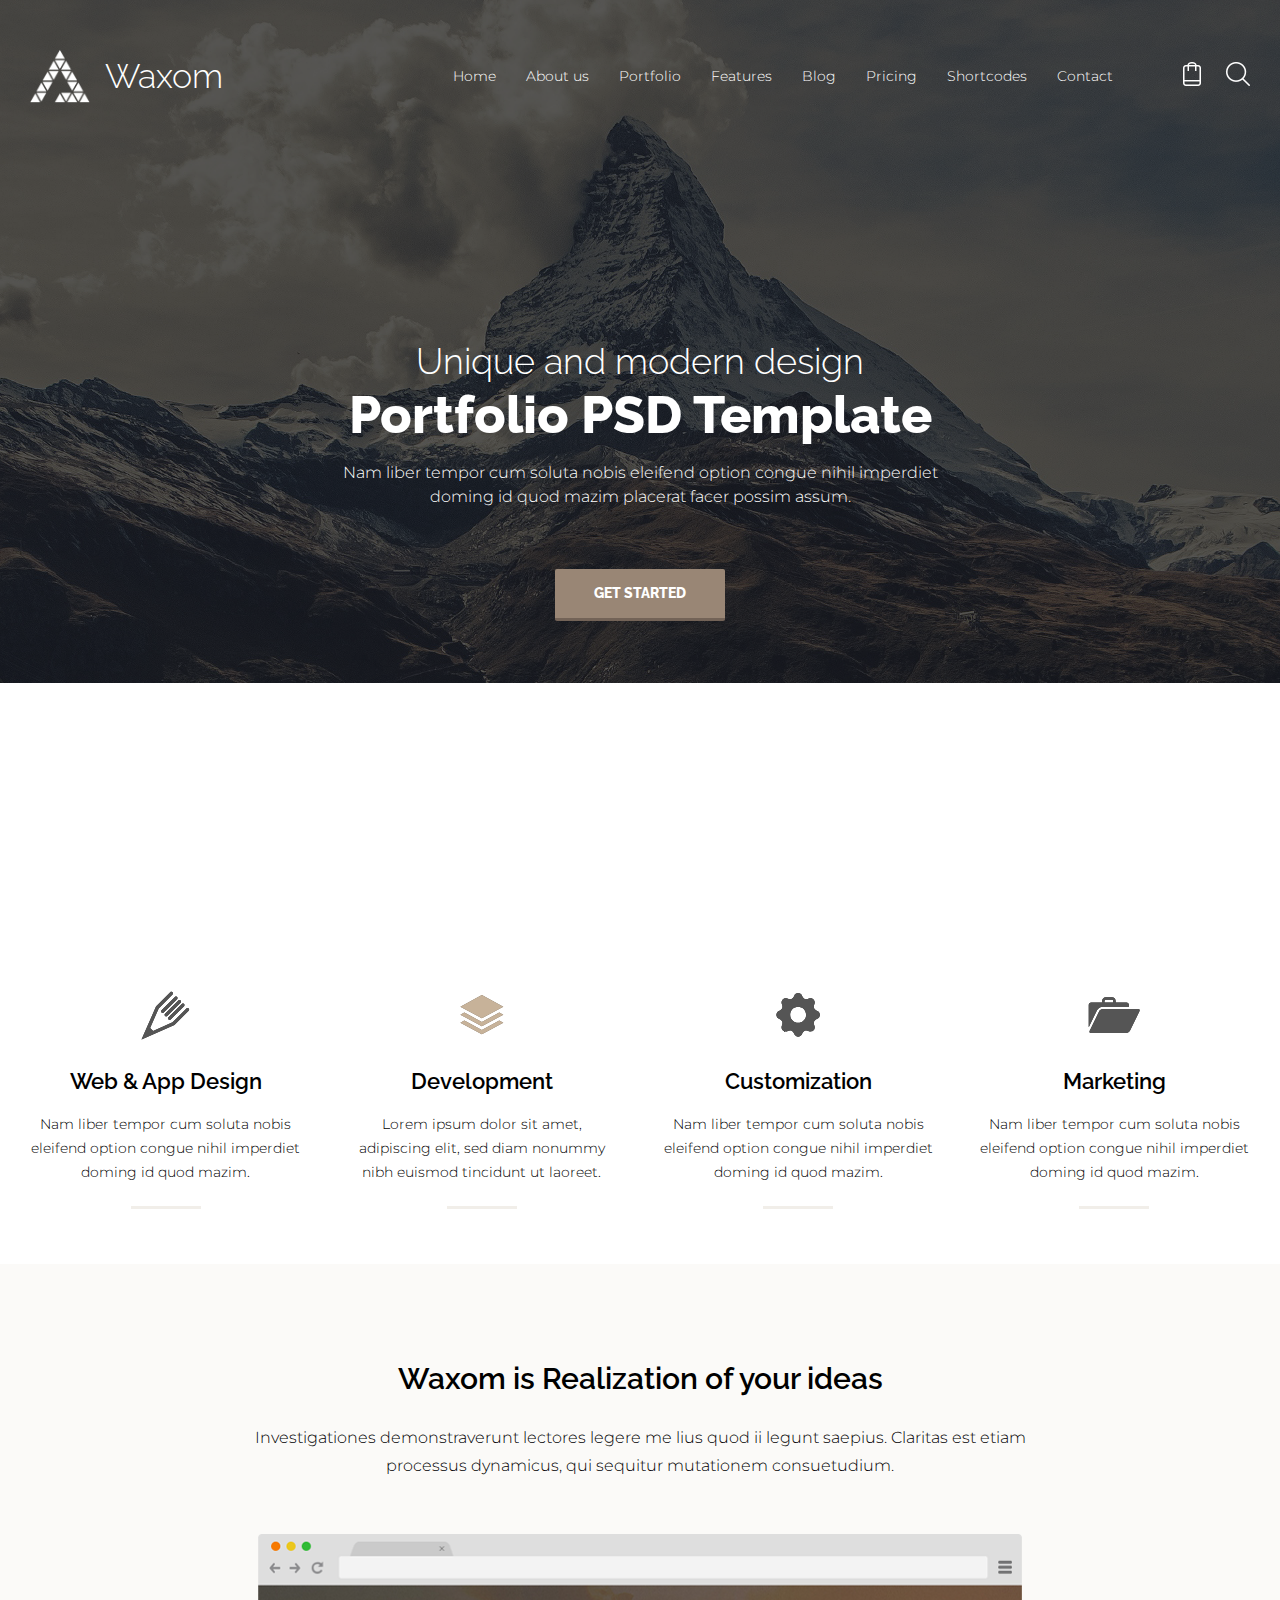
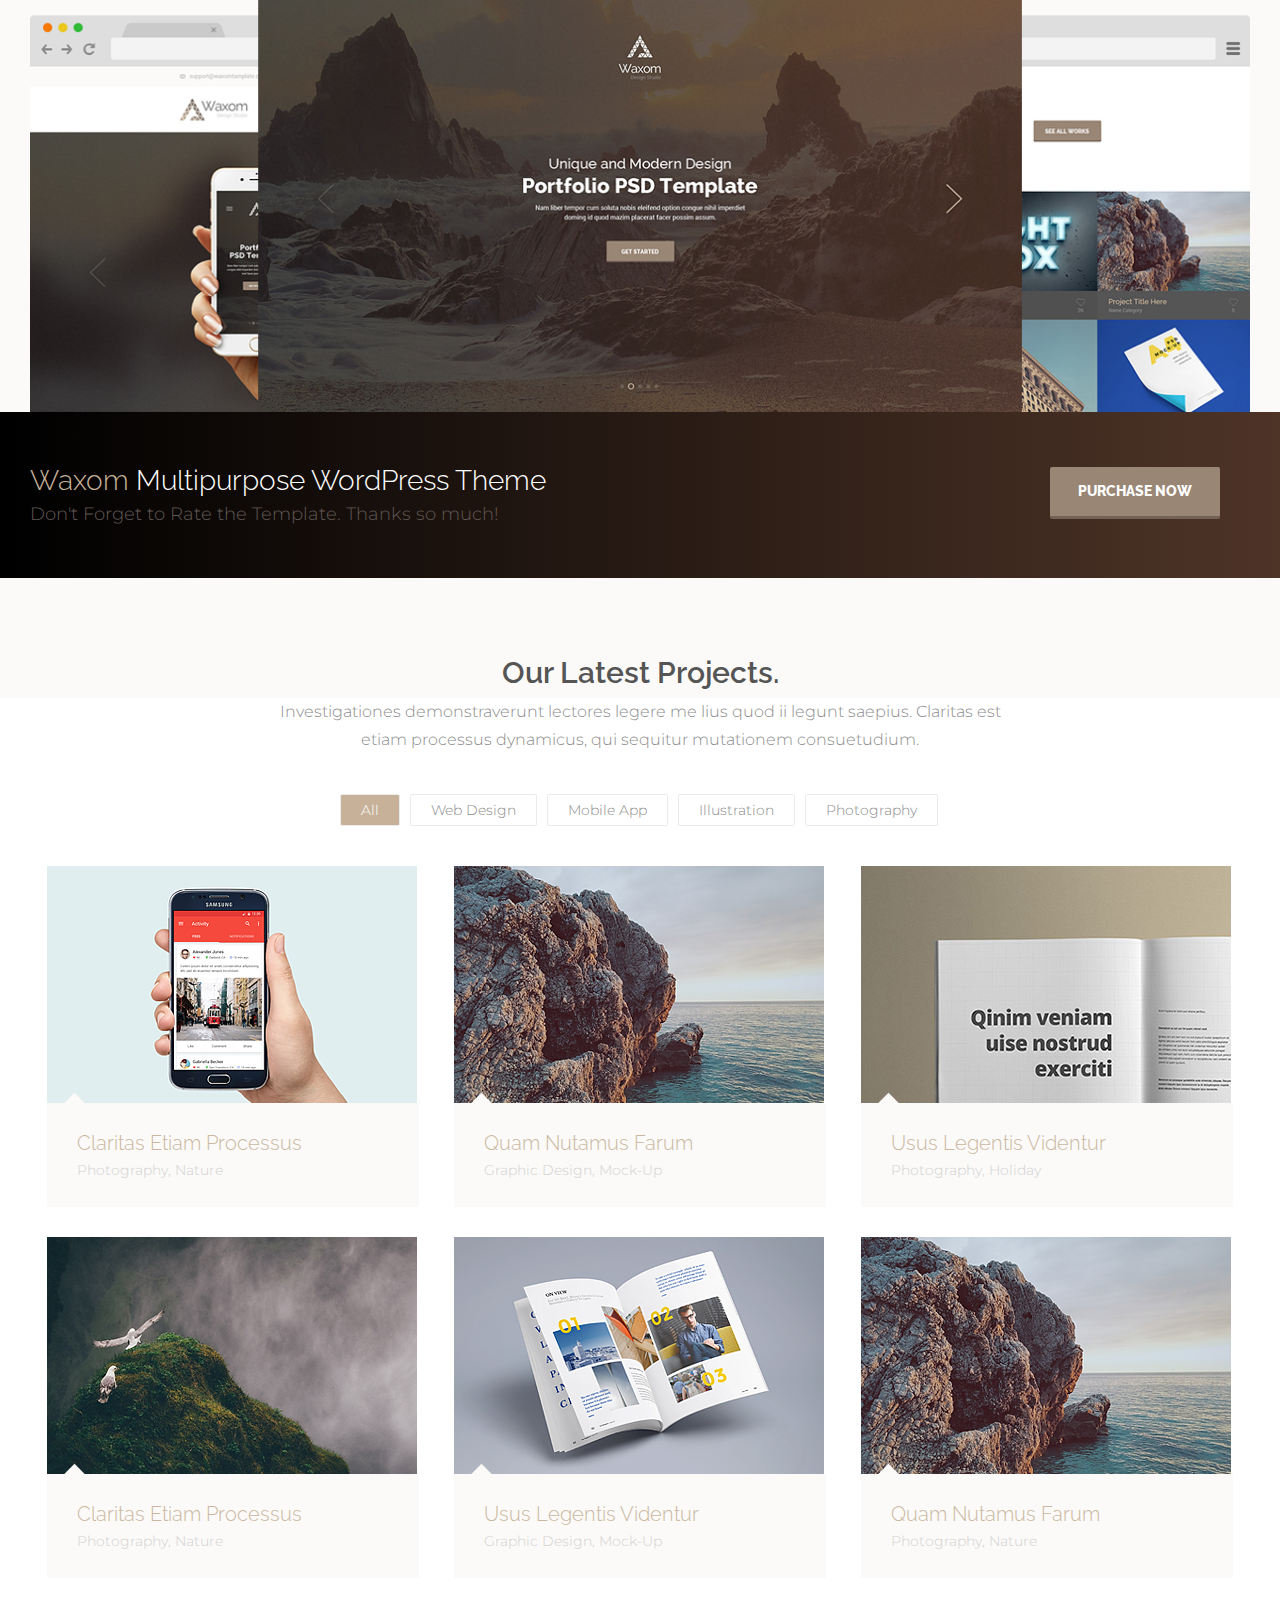
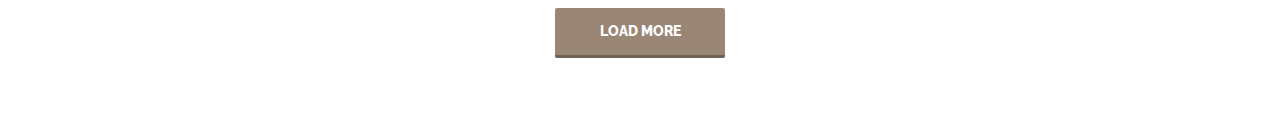
<file: waxom-landing.html>
<!DOCTYPE html><head><link rel="stylesheet" href="assets/libs/css/normalize.css"><link rel="stylesheet" href="css/waxom-landing.css"><link href="https://fonts.googleapis.com/css?family=Montserrat:200,300,400|Raleway:300,400,500,600,800" rel="stylesheet"><meta name="viewport" content="width=device-width, initial-scale=1"><meta http-equiv="Content-Type" content="text/html; charset=UTF-8"><meta http-equiv="x-ua-compatible" content="ie=edge"></head><body><header class="header-holder box"><div class="container"><section class="header"><div class="logo"><img class="logo__img" src="img/waxom-landing/logo.png"><div class="logo__text">Waxom</div></div><nav class="menu"><a class="menu__link" href="#">Home</a><a class="menu__link" href="#">About us</a><a class="menu__link" href="#">Portfolio</a><a class="menu__link" href="#">Features</a><a class="menu__link" href="#">Blog</a><a class="menu__link" href="#">Pricing</a><a class="menu__link" href="#">Shortcodes</a><a class="menu__link" href="#">Contact</a></nav><div class="header__btns-wrap"><a class="cart-btn" href="#"><img src="img/waxom-landing/icon-cart.png"></a><a class="search-btn" href="#"><img src="img/waxom-landing/icon-search.png"></a></div></section><section class="intro"><div class="intro__title">Unique and modern design</div><div class="intro__title intro__title_bold">Portfolio PSD Template</div><div class="intro__sub-title">Nam liber tempor cum soluta nobis eleifend option congue nihil imperdiet doming id quod mazim placerat facer possim assum.</div><a class="btn-brown">get started</a></section></div></header><main class="waxom-page box"><section class="features container"><div class="feature"><div class="feature__icon-wrap"><img class="feature__icon" src="img/waxom-landing/pencil-icon.svg"></div><div class="feature__title">Web &amp; App Design</div><div class="feature__text">Nam liber tempor cum soluta nobis eleifend option congue nihil imperdiet doming id quod mazim.</div><div class="feature__indicator"></div></div><div class="feature"><div class="feature__icon-wrap"><img class="feature__icon" src="img/waxom-landing/dev-icon.svg"></div><div class="feature__title">Development</div><div class="feature__text">Lorem ipsum dolor sit amet, adipiscing elit, sed diam nonummy nibh euismod tincidunt ut laoreet.</div><div class="feature__indicator"></div></div><div class="feature"><div class="feature__icon-wrap"><img class="feature__icon" src="img/waxom-landing/customization-icon.svg"></div><div class="feature__title">Customization</div><div class="feature__text">Nam liber tempor cum soluta nobis eleifend option congue nihil imperdiet doming id quod mazim.</div><div class="feature__indicator"></div></div><div class="feature"><div class="feature__icon-wrap"><img class="feature__icon" src="img/waxom-landing/marketing-icon.svg"></div><div class="feature__title">Marketing</div><div class="feature__text">Nam liber tempor cum soluta nobis eleifend option congue nihil imperdiet doming id quod mazim.</div><div class="feature__indicator"></div></div></section><section class="promo"><div class="container"><div class="promo__header"><div class="promo__title">Waxom is Realization of your ideas</div><div class="promo__sub-title">Investigationes demonstraverunt lectores legere me lius quod ii legunt saepius. Claritas est etiam processus dynamicus, qui sequitur mutationem consuetudium.</div></div><img class="promo__desktops-img" src="img/waxom-landing/browsers-img.png"></div></section><section class="wordpress-line"><div class="container"><div class="wordpress-line__wrap"><div class="wordpress__message"><div class="wordpress-line__title"><span>Waxom</span> Multipurpose WordPress Theme</div><div class="wordpress-line__sub-title">Don't Forget to Rate the Template. Thanks so much!</div></div><a class="btn-brown wordpress-line__btn">purchase now</a></div></div></section><section class="projects"><header class="projects__header"><h2 class="projects__title">Our Latest Projects.</h2><h3 class="projects__sub-title">Investigationes demonstraverunt lectores legere me lius quod ii legunt saepius. Claritas est etiam processus dynamicus, qui sequitur mutationem consuetudium.</h3></header><div class="projects__main container"><div class="projects__filter-btns"><div class="projects__filter-btn projects__filter-btn_active">All</div><div class="projects__filter-btn">Web Design</div><div class="projects__filter-btn">Mobile App</div><div class="projects__filter-btn">Illustration</div><div class="projects__filter-btn">Photography</div></div><div class="projects__items"><figrure class="project-card"><div class="project-card__img-wrap"><img class="project-card__img" src="img/waxom-landing/project-photo1.png"><div class="project-card__img-hover"></div></div><figcaption class="project-card__description"><h3 class="project-card__title">Claritas Etiam Processus</h3><h4 class="project-card__tags">Photography, Nature</h4></figcaption><div class="project-card__hover-items"><img class="project-card__dwnload-btn" src="img/waxom-landing/i/skrepka-icon.svg"><img class="project-card__search-btn" src="img/waxom-landing/i/lupa-icon.svg"></div></figrure><figrure class="project-card"><div class="project-card__img-wrap"><img class="project-card__img" src="img/waxom-landing/project-photo6.png"><div class="project-card__img-hover"></div></div><figcaption class="project-card__description"><h3 class="project-card__title">Quam Nutamus Farum</h3><h4 class="project-card__tags">Graphic Design, Mock-Up</h4></figcaption><div class="project-card__hover-items"><img class="project-card__dwnload-btn" src="img/waxom-landing/i/skrepka-icon.svg"><img class="project-card__search-btn" src="img/waxom-landing/i/lupa-icon.svg"></div></figrure><figrure class="project-card"><div class="project-card__img-wrap"><img class="project-card__img" src="img/waxom-landing/project-photo3.png"><div class="project-card__img-hover"></div></div><figcaption class="project-card__description"><h3 class="project-card__title">Usus Legentis Videntur</h3><h4 class="project-card__tags">Photography, Holiday</h4></figcaption><div class="project-card__hover-items"><img class="project-card__dwnload-btn" src="img/waxom-landing/i/skrepka-icon.svg"><img class="project-card__search-btn" src="img/waxom-landing/i/lupa-icon.svg"></div></figrure><figrure class="project-card"><div class="project-card__img-wrap"><img class="project-card__img" src="img/waxom-landing/project-photo4.png"><div class="project-card__img-hover"></div></div><figcaption class="project-card__description"><h3 class="project-card__title">Claritas Etiam Processus</h3><h4 class="project-card__tags">Photography, Nature</h4></figcaption><div class="project-card__hover-items"><img class="project-card__dwnload-btn" src="img/waxom-landing/i/skrepka-icon.svg"><img class="project-card__search-btn" src="img/waxom-landing/i/lupa-icon.svg"></div></figrure><figrure class="project-card"><div class="project-card__img-wrap"><img class="project-card__img" src="img/waxom-landing/project-photo5.png"><div class="project-card__img-hover"></div></div><figcaption class="project-card__description"><h3 class="project-card__title">Usus Legentis Videntur</h3><h4 class="project-card__tags">Graphic Design, Mock-Up</h4></figcaption><div class="project-card__hover-items"><img class="project-card__dwnload-btn" src="img/waxom-landing/i/skrepka-icon.svg"><img class="project-card__search-btn" src="img/waxom-landing/i/lupa-icon.svg"></div></figrure><figrure class="project-card"><div class="project-card__img-wrap"><img class="project-card__img" src="img/waxom-landing/project-photo6.png"><div class="project-card__img-hover"></div></div><figcaption class="project-card__description"><h3 class="project-card__title">Quam Nutamus Farum</h3><h4 class="project-card__tags">Photography, Nature</h4></figcaption><div class="project-card__hover-items"><img class="project-card__dwnload-btn" src="img/waxom-landing/i/skrepka-icon.svg"><img class="project-card__search-btn" src="img/waxom-landing/i/lupa-icon.svg"></div></figrure></div><div class="btn-brown projects__show-more-btn">load more</div></div></section><section class="video-section"><source src="https://www.youtube.com/embed/ZFshmm0eJ20"><!--iframe(width="560" height="315" src="https://www.youtube.com/embed/ZFshmm0eJ20" frameborder="0" allow="autoplay; encrypted-media" allowfullscreen)--></section></main><footer class="waxom-footer"></footer><script src="assets/libs/js/jquery-lib.js"></script><script src="js/waxom-landing.js"></script></body>
</file>
<file: css/waxom-landing.css>
.close-btn {
  width: 35px;
  height: 35px;
  cursor: pointer;
  position: absolute;
  right: 20px;
  top: 10px; }
  .close-btn span {
    position: absolute;
    top: 50%;
    height: 2px;
    width: 35px;
    background-color: black; }
    .close-btn span:first-child {
      -webkit-transform: rotate(45deg);
              transform: rotate(45deg); }
    .close-btn span:last-child {
      -webkit-transform: rotate(-45deg);
              transform: rotate(-45deg); }

.back-home-btn {
  position: absolute;
  top: 30px;
  left: 30px;
  width: 50px;
  height: 50px;
  background-color: rgba(75, 202, 243, 0.1);
  border-radius: 50%;
  box-shadow: 0 0 2px white; }
  .back-home-btn:hover {
    box-shadow: 0 0 1px rgba(0, 0, 0, 0.1); }
  .back-home-btn::after, .back-home-btn::before {
    content: '';
    width: 2px;
    height: 17px;
    left: 21px;
    background-color: white;
    position: absolute; }
  .back-home-btn::after {
    top: 10px;
    -webkit-transform: rotate(45deg);
            transform: rotate(45deg); }
  .back-home-btn::before {
    top: 21px;
    -webkit-transform: rotate(-45deg);
            transform: rotate(-45deg); }

@-webkit-keyframes sheen {
  100% {
    -webkit-transform: rotateZ(90deg) translate(1em, -9em);
            transform: rotateZ(90deg) translate(1em, -9em); } }

@keyframes sheen {
  100% {
    -webkit-transform: rotateZ(90deg) translate(1em, -9em);
            transform: rotateZ(90deg) translate(1em, -9em); } }

@-webkit-keyframes showUp {
  0% {
    opacity: 0;
    -webkit-transform: scale(15);
            transform: scale(15); }
  100% {
    opacity: 1;
    -webkit-transform: scale(1);
            transform: scale(1); } }

@keyframes showUp {
  0% {
    opacity: 0;
    -webkit-transform: scale(15);
            transform: scale(15); }
  100% {
    opacity: 1;
    -webkit-transform: scale(1);
            transform: scale(1); } }

@-webkit-keyframes hideShrink {
  100% {
    opacity: 0;
    -webkit-transform: scaleY(0.1) scaleX(0.8);
            transform: scaleY(0.1) scaleX(0.8);
    visibility: hidden; } }

@keyframes hideShrink {
  100% {
    opacity: 0;
    -webkit-transform: scaleY(0.1) scaleX(0.8);
            transform: scaleY(0.1) scaleX(0.8);
    visibility: hidden; } }

.showUp {
  -webkit-animation: showUp .3s forwards;
          animation: showUp .3s forwards; }

.hideShrink {
  -webkit-animation: hideShrink .4s forwards;
          animation: hideShrink .4s forwards; }

* {
  box-sizing: border-box; }

body,
h1,
h2,
h3,
h4,
p,
span,
figure {
  padding: 0;
  margin: 0; }

button, a {
  box-shadow: none;
  border: none;
  text-decoration: none;
  outline: none;
  display: block; }

a:link, a:visited, a:focus {
  color: inherit; }

body {
  box-shadow: 0 0 5px 3px #000; }

.box {
  max-width: 1920px;
  width: 100%;
  margin: 0 auto; }

.container {
  max-width: 1240px;
  width: 100%;
  margin: 0 auto;
  padding-right: 10px;
  padding-left: 10px; }

.header-holder {
  min-height: 100vh;
  background: url("../img/waxom-landing/intro-bg.png") no-repeat;
  position: relative;
  padding-bottom: 150px;
  background-attachment: fixed;
  background-size: 100%; }

.header {
  display: flex;
  justify-content: flex-start;
  align-items: center;
  flex-flow: row nowrap;
  width: 100%;
  padding-top: 50px;
  margin-bottom: 15rem; }
  .header__btns-wrap {
    display: flex;
    justify-content: flex-start;
    align-items: center;
    flex-flow: row nowrap;
    margin-left: 70px; }

.logo {
  display: flex;
  justify-content: flex-start;
  align-items: center;
  flex-flow: row nowrap; }
  .logo__img {
    width: 60px;
    margin-right: 15px; }
  .logo__text {
    font: 300 normal 34px/1 "Raleway", sans-serif;
    color: #fff; }

.menu {
  display: flex;
  justify-content: flex-start;
  align-items: flex-start;
  flex-flow: row nowrap;
  margin-left: auto;
  color: #fff; }
  .menu__link {
    margin-right: 30px;
    font: 300 normal 14px/1 "Montserrat", sans-serif; }
    .menu__link:last-child {
      margin-right: 0; }
    .menu__link:hover {
      color: #c7b299; }

.cart-btn {
  margin-right: 25px; }

.intro {
  max-width: 595px;
  margin: 0 auto; }
  .intro__title {
    font: 300 normal 36px/1 "Raleway", sans-serif;
    color: #fff;
    text-align: center;
    margin-bottom: 10px; }
    .intro__title_bold {
      font-weight: 800;
      font-size: 52px; }
  .intro__sub-title {
    font: 300 normal 16px/24px "Montserrat", sans-serif;
    text-align: center;
    color: #fff;
    margin-top: 20px;
    margin-bottom: 60px; }

.btn-brown {
  background-color: #998675;
  max-width: 170px;
  height: 52px;
  width: 100%;
  text-transform: uppercase;
  color: #fff;
  margin: 0 auto;
  cursor: pointer;
  border-bottom: 3px solid #736357;
  border-radius: 2px;
  display: flex;
  justify-content: center;
  align-items: center;
  flex-flow: row nowrap;
  font: 800 normal 14px/23px "Raleway", sans-serif; }
  .btn-brown:active {
    background-color: #736357;
    border-bottom-color: #4a3d33;
    -webkit-transform: scale(0.99);
            transform: scale(0.99); }

.features {
  display: flex;
  justify-content: space-between;
  align-items: flex-start;
  flex-flow: row nowrap;
  width: 100%;
  padding-top: 90px;
  padding-bottom: 80px; }

.feature {
  display: flex;
  justify-content: center;
  align-items: center;
  flex-flow: column nowrap;
  max-width: 271px;
  width: 100%;
  position: relative; }
  .feature__icon-wrap {
    height: 50px;
    margin-bottom: 30px;
    display: flex;
    justify-content: center;
    align-items: center;
    flex-flow: row nowrap; }
  .feature__title {
    font: 600 normal 22px/1 "Raleway", sans-serif;
    margin-bottom: 20px;
    margin-top: auto; }
  .feature__text {
    font: 300 normal 14px/24px "Montserrat", sans-serif;
    text-align: center; }
  .feature__indicator {
    background-color: #f1eee9;
    width: 70px;
    height: 3px;
    position: absolute;
    bottom: -25px;
    left: 50%;
    -webkit-transform: translateX(-50%);
            transform: translateX(-50%); }

.feature:hover .feature__icon {
  flood-color: #c7b299; }

.feature:hover .feature__title {
  color: #c7b299; }

.feature:hover .feature__indicator {
  background-color: #c7b299; }

.promo {
  background-color: #fbfaf8;
  padding-top: 100px; }
  .promo__header {
    max-width: 780px;
    margin: 0 auto 50px; }
  .promo__title {
    font: 600 normal 30px/1 "Raleway", sans-serif;
    margin-bottom: 30px;
    text-align: center; }
  .promo__sub-title {
    font: 300 normal 16px/28px "Montserrat", sans-serif;
    text-align: center; }
  .promo__desktops-img {
    width: 100%;
    position: relative;
    bottom: -4px; }

.wordpress-line {
  padding-top: 55px;
  padding-bottom: 55px;
  background: linear-gradient(90deg, #000, #4e3427); }
  .wordpress-line__wrap {
    display: flex;
    justify-content: space-between;
    align-items: flex-start;
    flex-flow: row nowrap; }
  .wordpress-line__title {
    font: 300 normal 28px/1 "Raleway", sans-serif;
    color: #fff;
    margin-bottom: 10px; }
    .wordpress-line__title span {
      color: #c7b299; }
  .wordpress-line__sub-title {
    font: 300 normal 18px/1 "Montserrat", sans-serif;
    color: #615855; }
  .wordpress-line__btn {
    margin-right: 30px;
    color: #fff; }
    .wordpress-line__btn:visited, .wordpress-line__btn:focus {
      color: #fff; }

.projects__header {
  margin-bottom: 40px; }

.projects__title {
  font: 600 normal 30px/1 "Raleway", sans-serif;
  background-color: #fbfaf8;
  padding-top: 80px;
  padding-bottom: 10px;
  text-align: center;
  color: #555555; }

.projects__sub-title {
  font: 300 normal 16px/28px "Montserrat", sans-serif;
  max-width: 770px;
  margin: 0 auto;
  text-align: center;
  color: #8c8c8c; }

.projects__filter-btns {
  margin: 0 auto 40px;
  max-width: 600px;
  display: flex;
  justify-content: flex-start;
  align-items: flex-start;
  flex-flow: row nowrap; }

.projects__filter-btn {
  border: 1px solid #ebebeb;
  border-radius: 2px;
  background-color: transparent;
  height: 32px;
  padding-right: 20px;
  padding-left: 20px;
  margin-right: 10px;
  color: #8c8c8c;
  font: 300 normal 14px/21px "Montserrat", sans-serif;
  display: flex;
  justify-content: center;
  align-items: center;
  flex-flow: row nowrap; }
  .projects__filter-btn:last-child {
    margin-right: 0; }
  .projects__filter-btn_active {
    background: #c7b299;
    color: #fff; }
  .projects__filter-btn:hover {
    background: #c7b299;
    color: #fff; }

.projects__items {
  max-width: 100%;
  width: 100%;
  display: flex;
  justify-content: space-around;
  align-items: flex-start;
  flex-flow: row wrap; }

.projects__show-more-btn {
  height: 50px;
  margin-bottom: 80px; }

.project-card {
  display: flex;
  justify-content: center;
  align-items: flex-start;
  flex-flow: column nowrap;
  max-width: 372px;
  width: 100%;
  margin-bottom: 30px;
  position: relative; }
  .project-card__img-wrap {
    display: flex;
    position: relative; }
  .project-card__img-hover {
    display: none;
    position: absolute;
    width: 100.5%;
    height: 100%;
    background-color: rgba(0, 0, 0, 0.6); }
  .project-card__description {
    background-color: #fbfaf8;
    padding: 30px;
    width: 100%;
    position: relative; }
    .project-card__description:after {
      content: '';
      width: 25px;
      height: 25px;
      background-color: #fbfaf8;
      -webkit-transform: rotate(45deg);
              transform: rotate(45deg);
      position: absolute;
      top: -5px;
      left: 15px; }
  .project-card__title {
    color: #cab79f;
    margin-bottom: 10px;
    font: 300 normal 20px/1 "Raleway", sans-serif; }
  .project-card__tags {
    color: #d1d1d1;
    font: 300 normal 14px/1 "Montserrat", sans-serif; }
  .project-card__hover-items {
    display: flex;
    justify-content: space-between;
    align-items: center;
    flex-flow: row nowrap;
    width: 70px;
    display: none;
    position: absolute;
    top: 35%;
    left: 50%;
    -webkit-transform: translate(-50%, -50%);
            transform: translate(-50%, -50%); }
    .project-card__hover-items img {
      cursor: pointer; }
      .project-card__hover-items img:hover {
        -webkit-transform: scale(1.1);
                transform: scale(1.1);
        transition: -webkit-transform .25s;
        transition: transform .25s;
        transition: transform .25s, -webkit-transform .25s; }

.project-card_hover {
  position: relative;
  overflow: hidden; }
  .project-card_hover .project-card__img {
    -webkit-transform: scale(1.1);
            transform: scale(1.1);
    transition: -webkit-transform .4s;
    transition: transform .4s;
    transition: transform .4s, -webkit-transform .4s; }
  .project-card_hover .project-card__img-hover {
    display: block; }
  .project-card_hover .project-card__hover-items {
    display: flex; }
  .project-card_hover .project-card__description {
    background-color: #362f2d; }
    .project-card_hover .project-card__description::after {
      display: none; }
  .project-card_hover .project-card__title {
    color: #fff; }
  .project-card_hover .project-card__tags {
    color: #c7b299; }

.video-section {
  height: 1px; }
</file>
